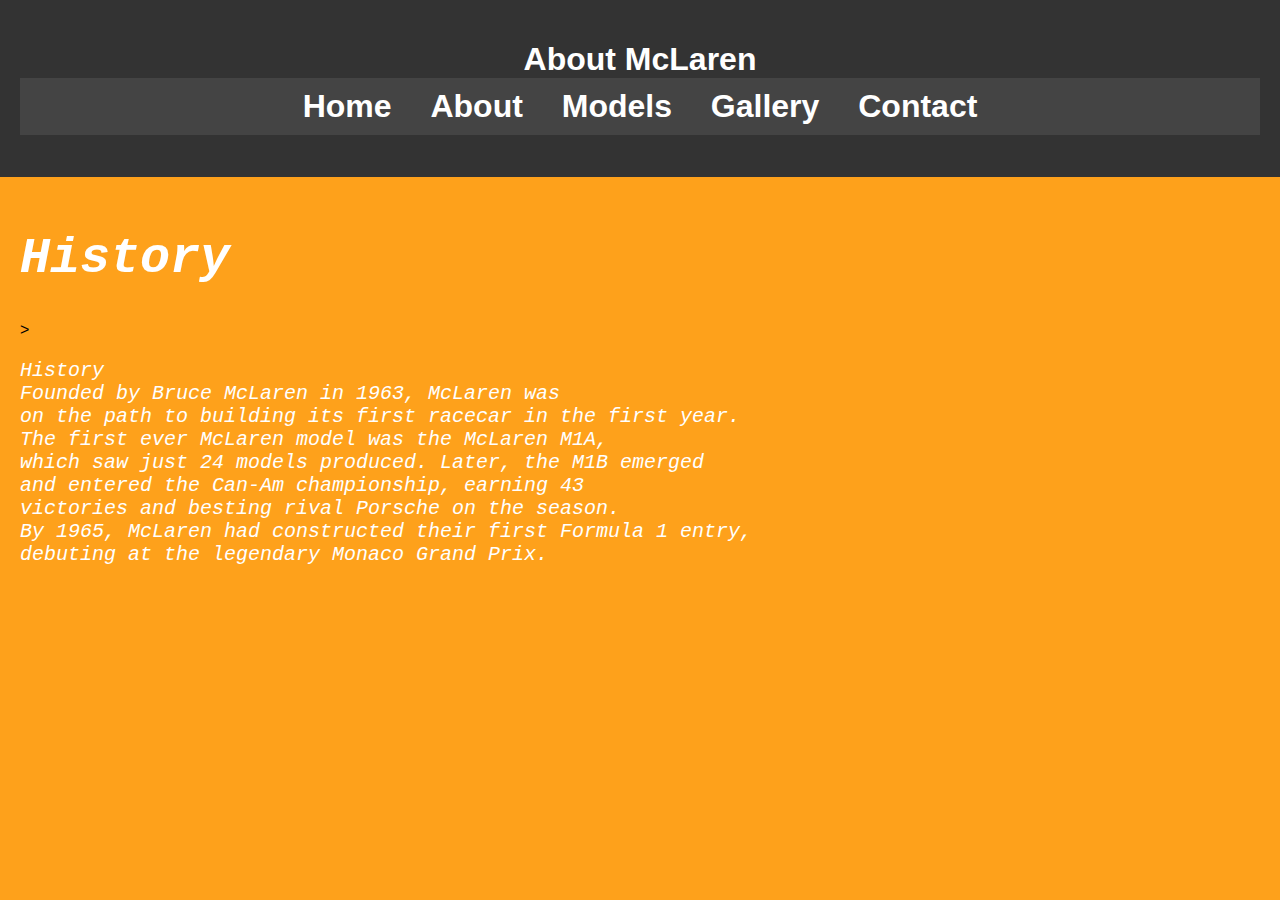
<file: About.html>
<!DOCTYPE html>
<html lang="en">
<head>
    <meta charset="UTF-8">
    <meta name="viewport" content="width=device-width, initial-scale=1.0">
    <title>About McLaren</title>
    <link rel="stylesheet" href="style2.css">
</head>
<body>
    <header>
        <h1>About McLaren
            <nav>
                <a href="index.html">Home</a>
                <a href="about.html">About</a>
                <a href="models.html">Models</a>
                <a href="gallery.html">Gallery</a>
                <a href="contact.html">Contact</a>
            </nav>
        </h1>
    </header>


   <div class="H1">

  <section class="History">
        <div class="MC1">
            <h1>History</h1>
    
            >
        <p style="font-family:'Courier New', Courier, monospace;">
            History<br>
            Founded by Bruce McLaren in 1963, McLaren was<br>
             on the path to building its first racecar in the first year.<br>
              The first ever McLaren model was the McLaren M1A,<br>
               which saw just 24 models produced. Later, the M1B emerged<br>
                and entered the Can-Am championship, earning 43<br>
                 victories and besting rival Porsche on the season.<br>
                  By 1965, McLaren had constructed their first Formula 1 entry,<br>
             debuting at the legendary Monaco Grand Prix.
        </p>
    </section>

        </div>






</body>
</html>
</file>
<file: style2.css>
body {
            font-family: Arial, sans-serif;
            margin: 0;
            padding: 0;
            background-color: rgb(254, 161, 27);
        }
        header {
            background-color: #333;
            color: #fff;
            padding: 20px;
            text-align: center;
        }
        nav {
            background-color: #444;
            padding: 10px;
            text-align: center;
        }
        nav a {
            color: #fff;
            text-decoration: none;
            padding: 10px;
            margin: 0 5px;
        }
        nav a:hover {
            background-color: #666;
        }
        section {
            padding: 20px;
        }
        footer {
            background-color: #333;
            color: #fff;
            text-align: center;
            padding: 10px;
            position: fixed;
            bottom: 0;
            width: 100%;
        }
        .History p{
            color: rgb(255, 255, 255);
            font-family:'Courier New', Courier, monospace;
            font-size: 20px;
            font-style:italic;
            

        }
        .MC1{
            display: inline;
        }
        .H1 h1{
            color: rgb(255, 255, 255);
            font-family:'Courier New', Courier, monospace;
            font-size: 50px;
            font-style:italic 
        }
        .MC1 img{
     position: relative;
     top: 20px;
        }
</file>
